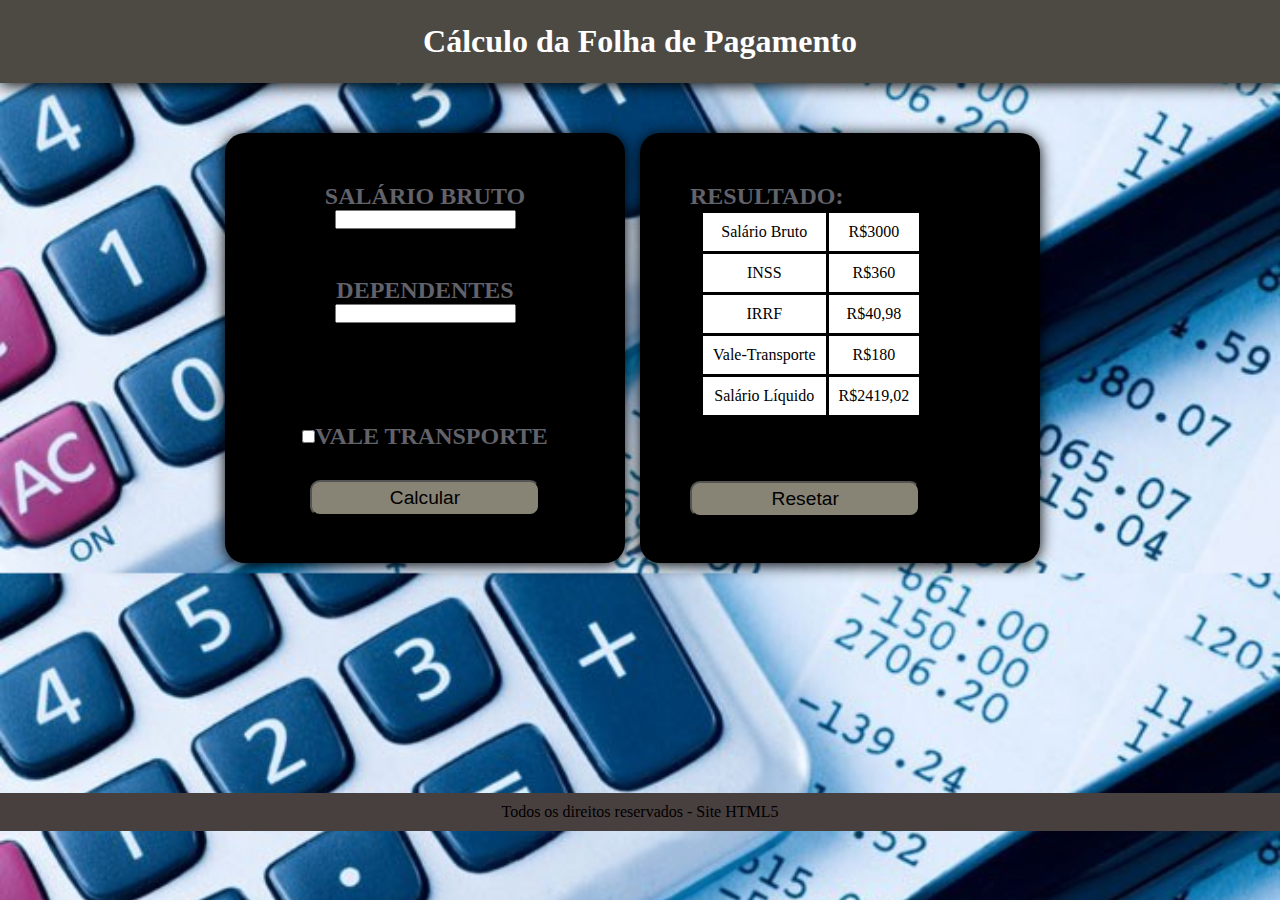
<file: index.html>
<!DOCTYPE html>
<html lang="pt-BR">
<head>
    <meta charset="UTF-8">
    <meta http-equiv="X-UA-Compatible" content="IE=edge">
    <meta name="viewport" content="width=device-width, initial-scale=1.0">
    <title>Cálculo folha de Pagamento</title>
    <link rel="stylesheet" type="text/css" href="./css/styles.css"/>
</head>
<body>
    <header> 
        <nav>
            <h1>Cálculo da Folha de Pagamento</h1>
        </nav>
    </header>

    <main>
        <div style="display: flex; flex-direction: row;">
            <section id="caixa1">
                <div id="limite-caixa1" style="display: flex; flex-direction: column;">
                    <div style="display: flex; flex-direction: column;">
                        <h2>SALÁRIO BRUTO</h2>
                        <input type="text" name="salario-bruto" id="salario-bruto">
                    </div>
                    <br>
                    <div style=  "display: flex; flex-direction: column; margin-top: 30px;">
                        <h2>DEPENDENTES</h2>
                        <input type="text" name="dependentes" id="dependentes">
                    </div>
                    
                    <div style="margin-top: 100px; display: flex;" id="vale-transporte">
                        <input type="checkbox" name="checkbox" id="checkbox">
                        <h2><label for="checkbox">VALE TRANSPORTE</label></h2>
                    </div>
                    
                    <input id="button" type="submit" value="Calcular">
                </div>
                
            </section>

            <section id="caixa2">
                <caption id="resultado_título"><h2>RESULTADO:</h2></caption>
                <table id="resultado">
                <section>
                    <tr><td>Salário Bruto</td><td id="sal">R$3000</td></tr>
                    <tr><td>INSS</td><td id="inss">R$360</td></tr>
                    <tr><td>IRRF</td><td id="irrf">R$40,98</td></tr>
                    <tr><td>Vale-Transporte</td><td id="vale">R$180</td></tr>
                    <tr><td>Salário Líquido</td><td id="saliquido">R$2419,02</td></tr>
                </section>
                </table>
                <input id="button2" type="submit" value="Resetar">
            </section>
        </div>
</main>

        <footer>
            <p>Todos os direitos reservados - Site HTML5</p>
        </footer>

        <script src="./calculadora/js/settings.js">
           
        </script>
    </body>
</html>
</file>
<file: css/styles.css>
*{
    margin: 0;
    padding: 0;
}
body{
    color: white;
    background-image: url(/image/fundo_calculadora.jpeg);
    background-size: 100vw;
}
h2{
    color: rgb(98, 98, 107);
}

p{
    color: black;
}

#button {
    background-color: #888475;;
    padding: 5px;
    font-size: larger;
    width: 18vw;
    margin-top: 30px; 
    border-radius: 10px;
}

#button2{
    background-color: #888475;;
    padding: 5px;
    font-size: larger;
    width: 18vw;
    margin-top: 63px; 
    border-radius: 10px;
}
nav{
    text-align: center;
    padding: 13px;
      
}
header{ /*Cálculo folha de pagamento*/
    box-shadow: 0px 2px 15px rgb(0, 0, 0);
    background-color: #4c4a43;
    padding-top: 10px;
    padding-bottom: 10px;
    align-items: center;  
}

main{
    
    background-repeat: no-repeat;
    background-size: 100%;
    display: flex;
    flex-direction: column;
    gap: 30px;
    align-items: center;
}

footer{
    display: flex;
    flex-direction: row;
    justify-content: center;
    align-items: center;
    background-color: rgb(72, 63, 63);
    padding: 10px;
    margin-top: 230px;
}

#caixa1{
    box-shadow: 0px 2px 15px rgb(0, 0, 0);
    background-color: black ;
    width: 300px;
    height: 330px;
    color: blue;
    margin-right: 15px;
    text-align: center;
    padding: 50px;
    margin-top: 50px;
    border-radius: 20px;
}


#caixa2{
    box-shadow: 0px 2px 15px rgb(0, 0, 0);
    background-color: black;
    width: 300px;
    height: 330px;
    transition: 5s;
    opacity: 10;
    padding: 50px;
    margin-right: 15px;
    margin-top: 50px;
    border-radius: 20px;
}

#caixa1 div{
    display: flex;
    flex-direction: row;
    justify-content: space-around;
    align-items: center;
    
}

#resultado_título{
    text-align: center;
    margin-top: 10px;
    align-items: center;
}

#resultado{
    border:1px solid black;
    border-spacing: 1px;
    margin-left: 10px;
    margin-right: 10px;
    align-items: center;
    color: black;
}

#resultado td{
    border: 1px solid black;
    padding: 10px;
    text-align: center;
    vertical-align: top;
    background-color: white;
}
</file>
